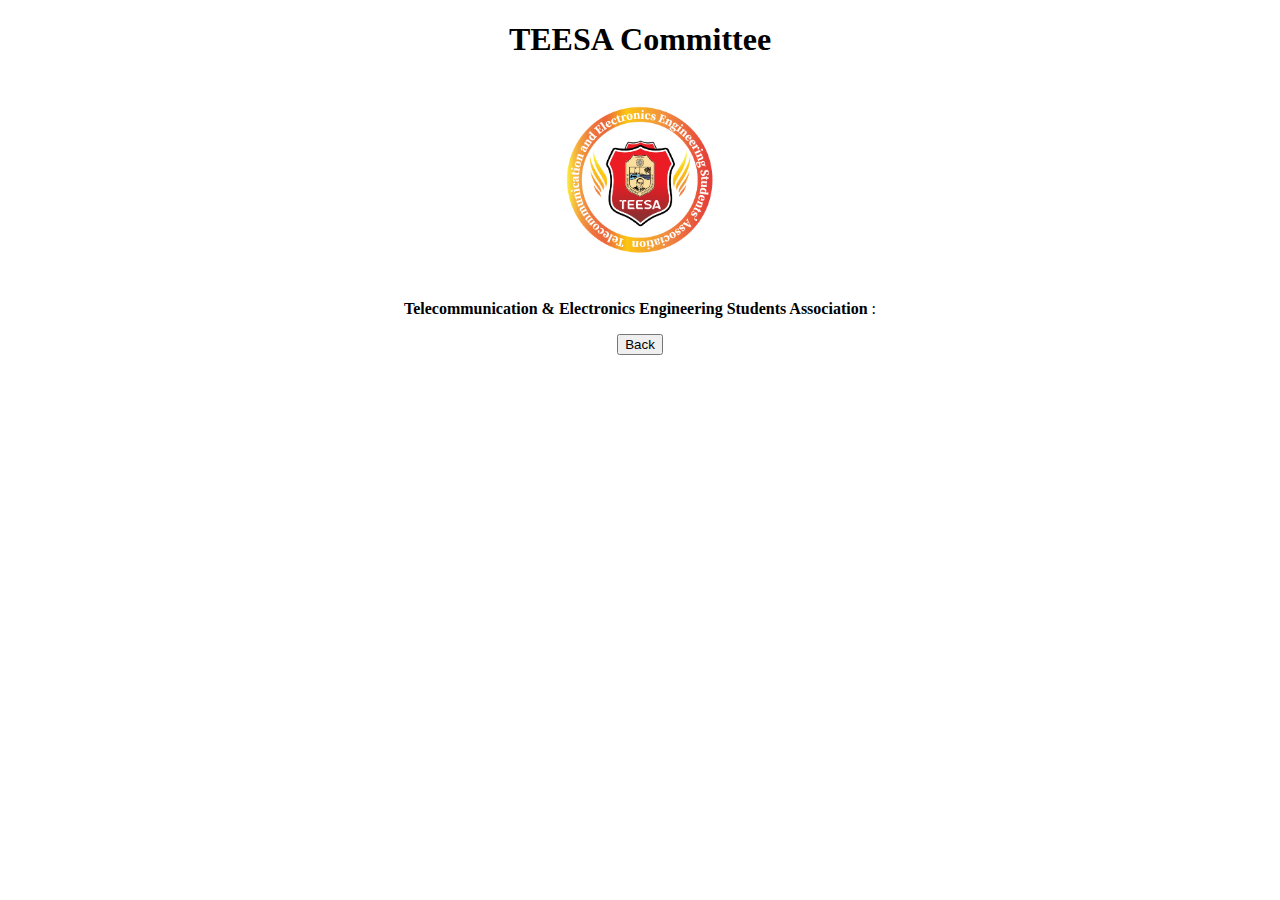
<file: about.html>
<!DOCTYPE html>
<html lang="en">
<head>
    <meta charset="UTF-8">
    <meta http-equiv="X-UA-Compatible" content="IE=edge">
    <meta name="viewport" content="width=device-width, initial-scale=1.0">
    <title>About</title>
</head>
<body>
    <center>
        <h1>TEESA Committee</h1>
        <img style="width: 200px;" src="Images/logo.png" alt="">
        <p><strong>Telecommunication & Electronics Engineering Students Association</strong> :
        </p>
        <a href="index.html"><button class="btn btn-outline-success">Back</button></a>
    </center>
</body>
</html>
</file>
